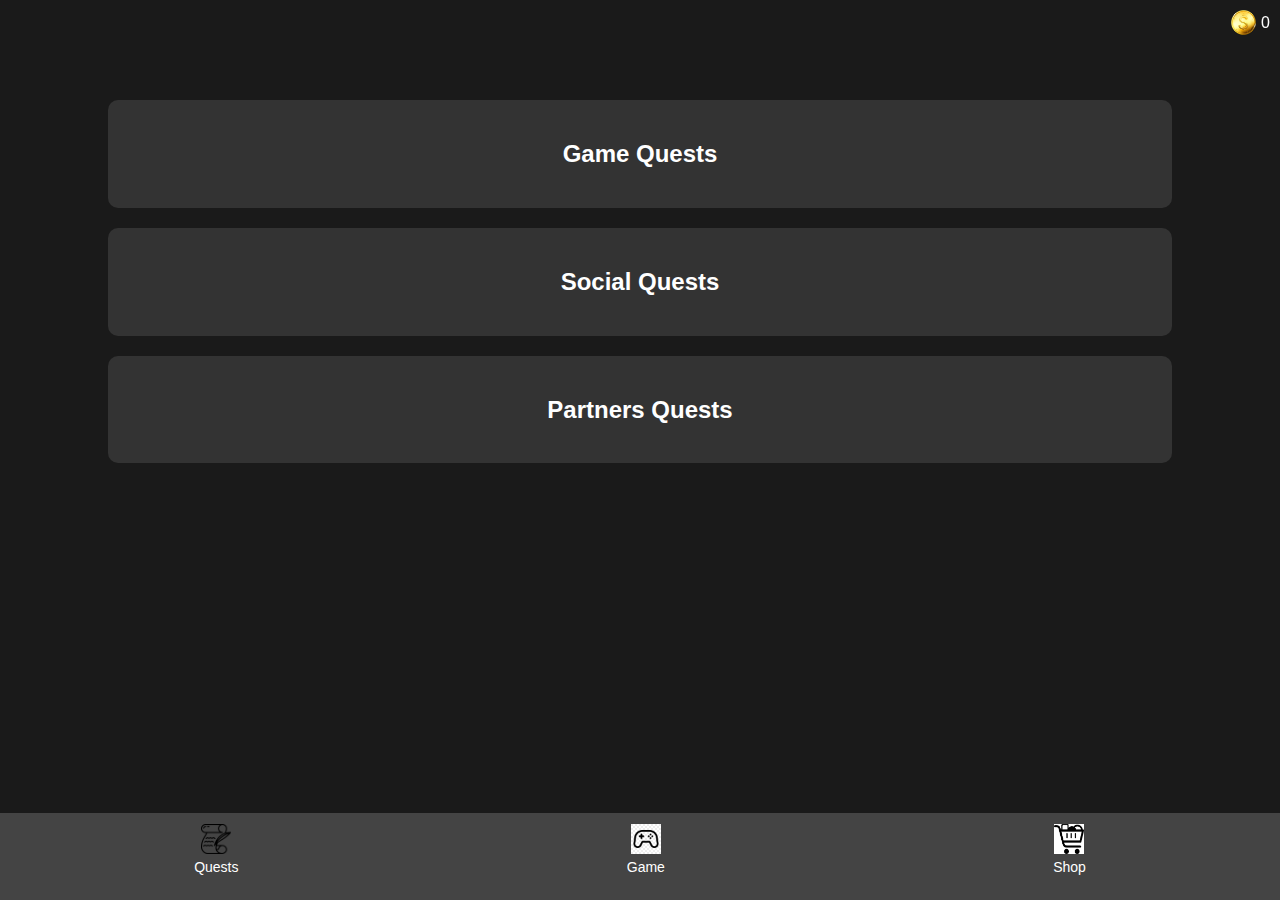
<file: quest.html>
<!DOCTYPE html>
<html lang="en">
<head>
  <meta charset="UTF-8">
  <meta name="viewport" content="width=device-width, initial-scale=1.0">
  <title>Quest Page</title>
  <link rel="stylesheet" href="quest-styles.css">
</head>
<body>
  <!-- Coin Display -->
  <div class="coin-count">
    <img src="assets/coin-icon.png" alt="Coin">
    <span id="coin-count"></span> <!-- Synced with localStorage -->
  </div>

  <!-- Back Button -->
  
  <!-- Quest Cards -->
  <div class="quest-container">
    <div class="quest-card" onclick="location.href='game-quests.html'">
      <h2>Game Quests</h2>
    </div>
    <div class="quest-card" onclick="location.href='social-quests.html'">
      <h2>Social Quests</h2>
    </div>
    <div class="quest-card" onclick="location.href='partners-quests.html'">
      <h2>Partners Quests</h2>
    </div>
  </div>

  <!-- Navigation (same as game page) -->
  <div class="nav-container">
    <button class="nav-button" onclick="location.href='quest.html'">
      <img src="assets/quest-icon.png" alt="Quests">
      <p>Quests</p>
    </button>
    <button class="nav-button" onclick="location.href='index.html'">
      <img src="assets/game-icon.png" alt="Game">
      <p>Game</p>
    </button>
    <button class="nav-button" onclick="location.href='shop.html'">
      <img src="assets/shop-icon.png" alt="Shop">
      <p>Shop</p>
    </button>
  </div>

  <script>
    // Sync the coin count with localStorage
    document.getElementById('coin-count').textContent = localStorage.getItem('coins') || 0;
  </script>
</body>
</html>
</file>
<file: quest-styles.css>
/* General styles for dark theme */
body {
  margin: 0;
  padding: 0;
  background-color: #1a1a1a; /* Dark gray background */
  color: #d3d3d3; /* Light gray text */
  font-family: 'Arial', sans-serif;
}

/* Coin Count */
.coin-count {
  position: fixed;
  top: 10px;
  right: 10px;
  display: flex;
  align-items: center;
  color: #fff;
}

.coin-count img {
  width: 25px;
  height: 25px;
  margin-right: 5px;
}

/* Back Button */
.back-button {
  position: absolute;
  top: 15px;
  left: 15px;
  cursor: pointer;
}

.back-button img {
  width: 30px;
  height: 30px;
}

/* Quest Cards */
.quest-container {
  display: flex;
  flex-direction: column;
  align-items: center;
  gap: 20px;
  margin-top: 100px;
}

.quest-card {
  background-color: #333; /* Dark background for quest cards */
  padding: 20px;
  width: 80%;
  text-align: center;
  border-radius: 10px;
  color: white;
  cursor: pointer;
  transition: transform 0.3s ease;
}

.quest-card:hover {
  transform: scale(1.05);
}

/* Navigation */
.nav-container {
  position: fixed;
  bottom: 0;
  width: 100%;
  display: flex;
  justify-content: space-around;
  background-color: #444;
  padding: 10px 0;
}

.nav-button {
  display: flex;
  flex-direction: column;
  align-items: center;
  background: none;
  border: none;
  color: white;
  cursor: pointer;
}

.nav-button img {
  width: 30px;
  height: 30px;
}

.nav-button p {
  margin-top: 5px;
  font-size: 14px;
}
</file>
